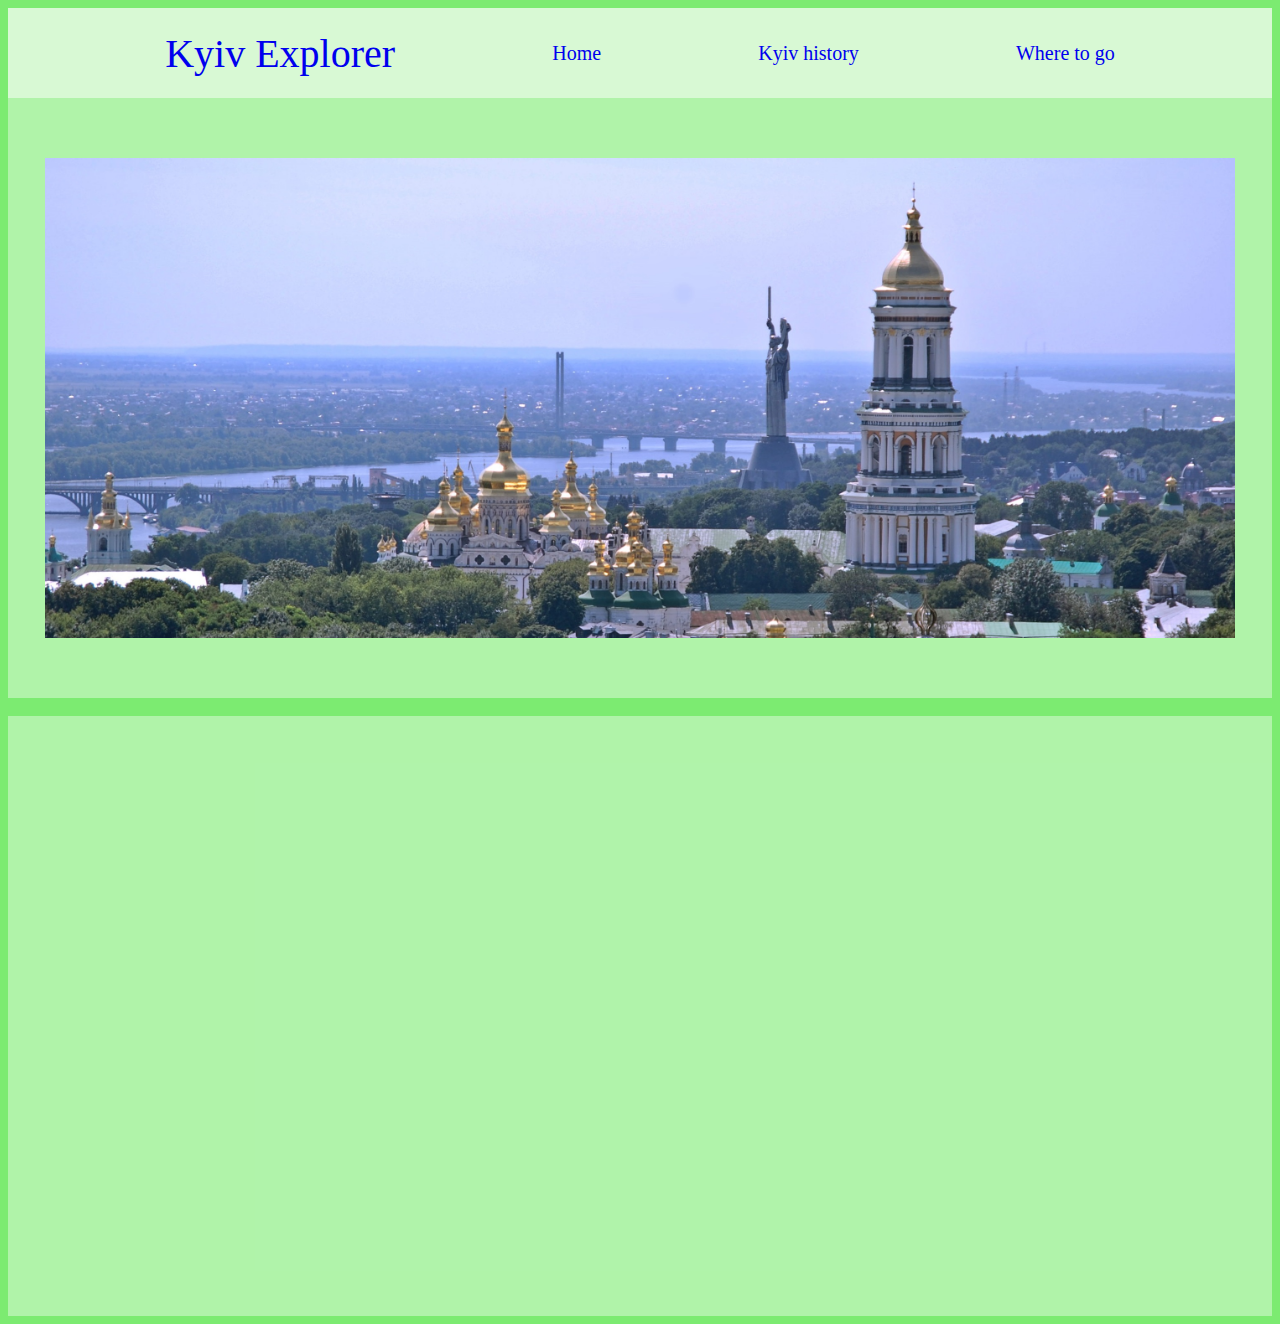
<file: index.html>
<!DOCTYPE html>
<html lang="en">
<head>
    <meta charset="UTF-8">
    <link rel="stylesheet" href="main.css">
    <title>Home</title>
</head>
<body>
    <div id="nav">
        <div class="logo">
            <a href="index.html">Kyiv Explorer</a></div>
        <a href="index.html">Home</a>
        <a href="page2.html">Kyiv history</a>
        <a href="page3.html">Where to go</a>
    </div>
    <div class="imgcontainer">
        <img src="homepage.jpg" alt="Wiev in Kyiv">
    </div>
<br>
    <div class="video_map">
        <!-- <h1> Official anthem of Kyiv city</h1> -->
        <div class="video">
            <iframe width="560" height="315" src="https://www.youtube.com/embed/Nw_jothEuwg" title="YouTube video player" frameborder="0" allow="accelerometer; autoplay; clipboard-write; encrypted-media; gyroscope; picture-in-picture" allowfullscreen></iframe></div>
        <div class="map">
        <iframe src="https://www.google.com/maps/embed?pb=!1m18!1m12!1m3!1d325113.66431964707!2d30.433813596875!3d50.46064640002185!2m3!1f0!2f0!3f0!3m2!1i1024!2i768!4f13.1!3m3!1m2!1s0x40d4cf4ee15a4505%3A0x764931d2170146fe!2z0JrQuNGX0LIsINCj0LrRgNCw0ZfQvdCwLCAwMjAwMA!5e0!3m2!1suk!2suk!4v1658794870520!5m2!1suk!2suk" width=100% height="450" style="border:0;" allowfullscreen="" loading="lazy" referrerpolicy="no-referrer-when-downgrade"></iframe></div>
    </div>
</body>
</html>
</file>
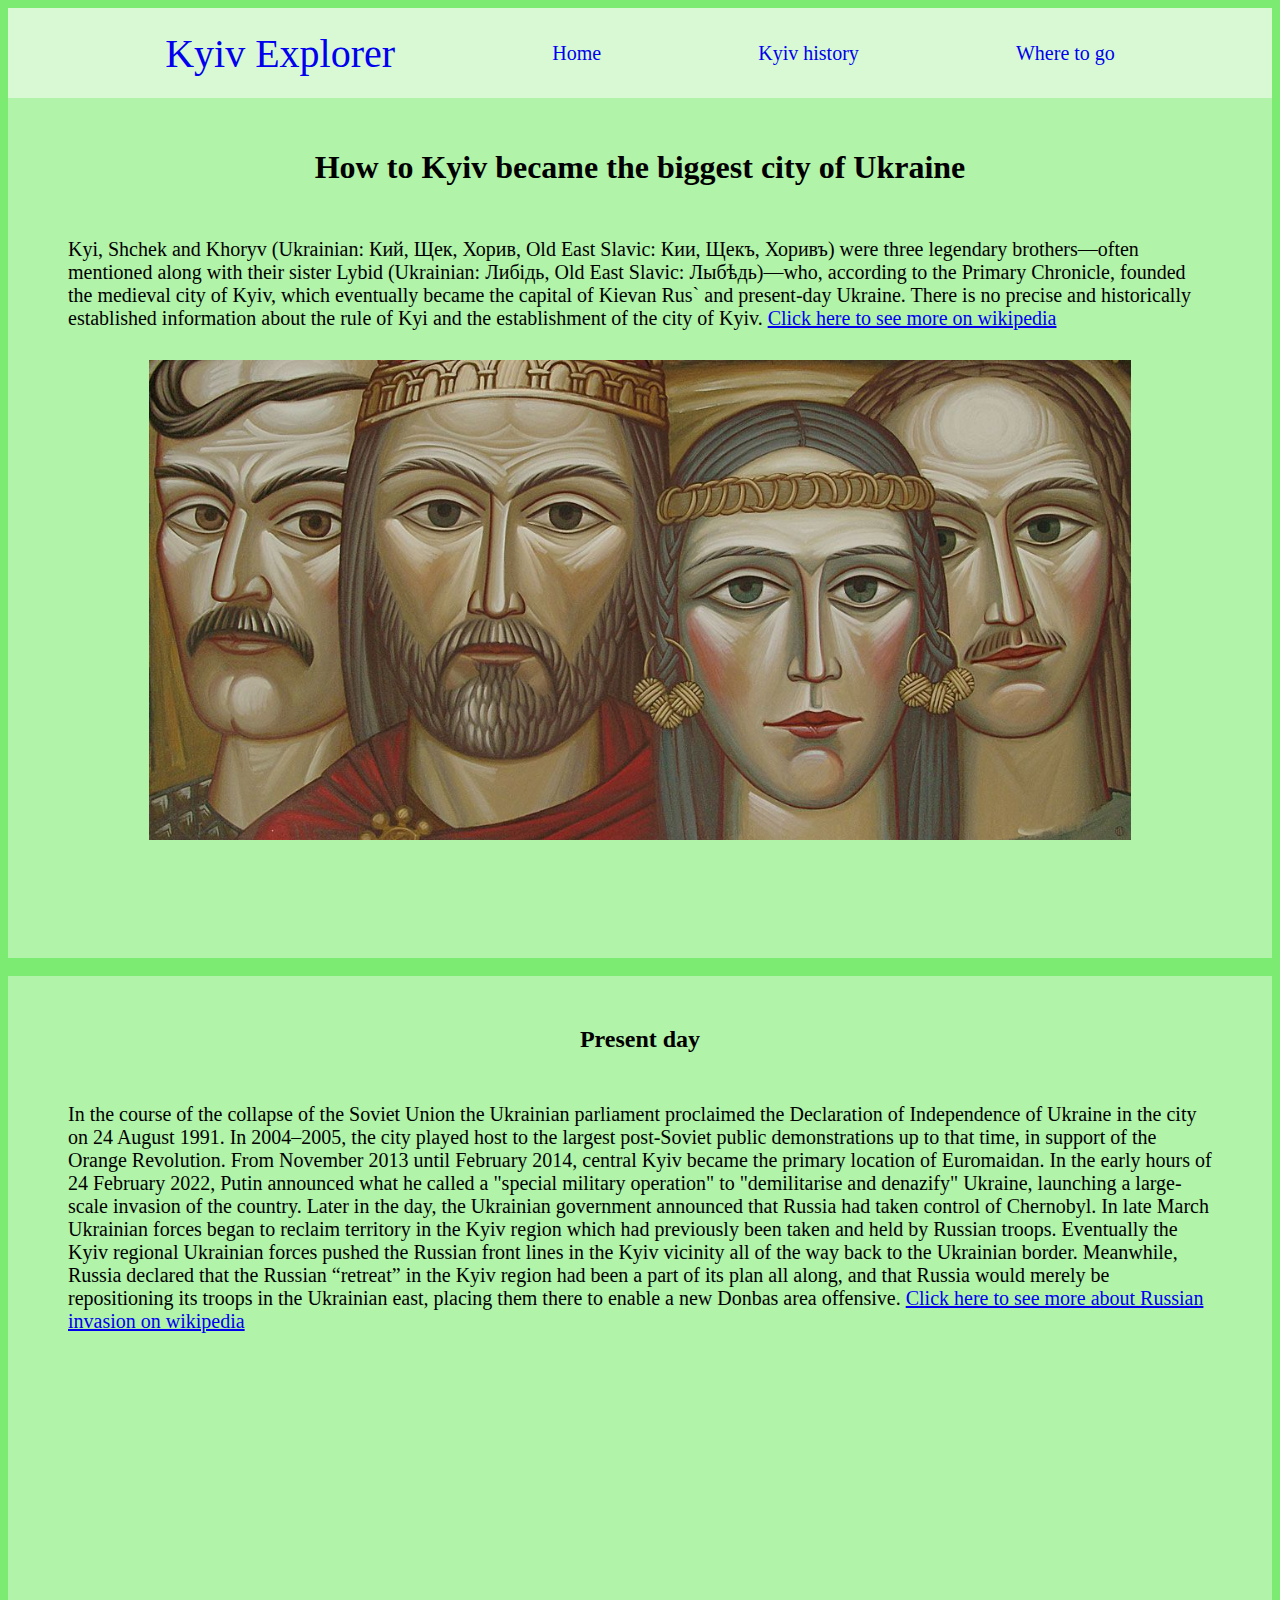
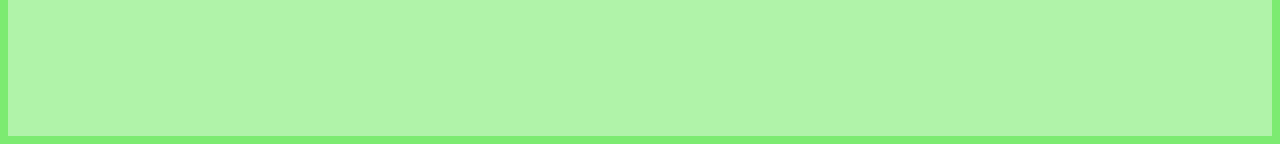
<file: page2.html>
<!DOCTYPE html>
<html lang="en">
<head>
    <meta charset="UTF-8">
    <link rel="stylesheet" href="main.css">
    <title>Kyiv history</title>
</head>
<body>    
    <div id="nav">
        <div class="logo">
            <a href="index.html">Kyiv Explorer</a></div>
        <a href="index.html">Home</a>
        <a href="page2.html">Kyiv history</a>
        <a href="page3.html">Where to go</a>
    </div>


<div class="story">
    <h1> How to Kyiv became the biggest city of Ukraine</h1>
    <div class="text_founders">
        <a> Kyi, Shchek and Khoryv (Ukrainian: Кий, Щек, Хорив, Old East Slavic: Кии, Щекъ, Хоривъ) were three legendary brothers—often mentioned along with their sister Lybid (Ukrainian: Либідь, Old East Slavic: Лыбѣдь)—who, according to the Primary Chronicle, founded the medieval city of Kyiv, which eventually became the capital of Kievan Rus` and present-day Ukraine. There is no precise and historically established information about the rule of Kyi and the establishment of the city of Kyiv.</a>
        <a href="https://en.wikipedia.org/wiki/Kyi,_Shchek_and_Khoryv" target (_blank)> Click here to see more on wikipedia</a> </div>
    <div class="pic_founders">
            <img src="trijcja.jpg" alt ="founders of Kyiv city"> 
        </div>
</div>
<br>
<div class="next_story">
    <h2>Present day</h2>
        <div class="text_present_days">
            <a> In the course of the collapse of the Soviet Union the Ukrainian parliament proclaimed the Declaration of Independence of Ukraine in the city on 24 August 1991. In 2004–2005, the city played host to the largest post-Soviet public demonstrations up to that time, in support of the Orange Revolution. From November 2013 until February 2014, central Kyiv became the primary location of Euromaidan. In the early hours of 24 February 2022, Putin announced what he called a "special military operation" to "demilitarise and denazify" Ukraine, launching a large-scale invasion of the country. Later in the day, the Ukrainian government announced that Russia had taken control of Chernobyl. In late March Ukrainian forces began to reclaim territory in the Kyiv region which had previously been taken and held by Russian troops. Eventually the Kyiv regional Ukrainian forces pushed the Russian front lines in the Kyiv vicinity all of the way back to the Ukrainian border. Meanwhile, Russia declared that the Russian “retreat” in the Kyiv region had been a part of its plan all along, and that Russia would merely be repositioning its troops in the Ukrainian east, placing them there to enable a new Donbas area offensive.</a>
            <a href="https://en.wikipedia.org/wiki/2022_Russian_invasion_of_Ukraine" target(_blank)>Click here to see more about Russian invasion on wikipedia</a>
        </div>
    <div class="video">
        <iframe width="560" height="315" src="https://www.youtube.com/embed/zYwt9scYkyo" title="YouTube video player" frameborder="0" allow="accelerometer; autoplay; clipboard-write; encrypted-media; gyroscope; picture-in-picture" allowfullscreen></iframe></div>
</div>
</body>
</html>
</file>
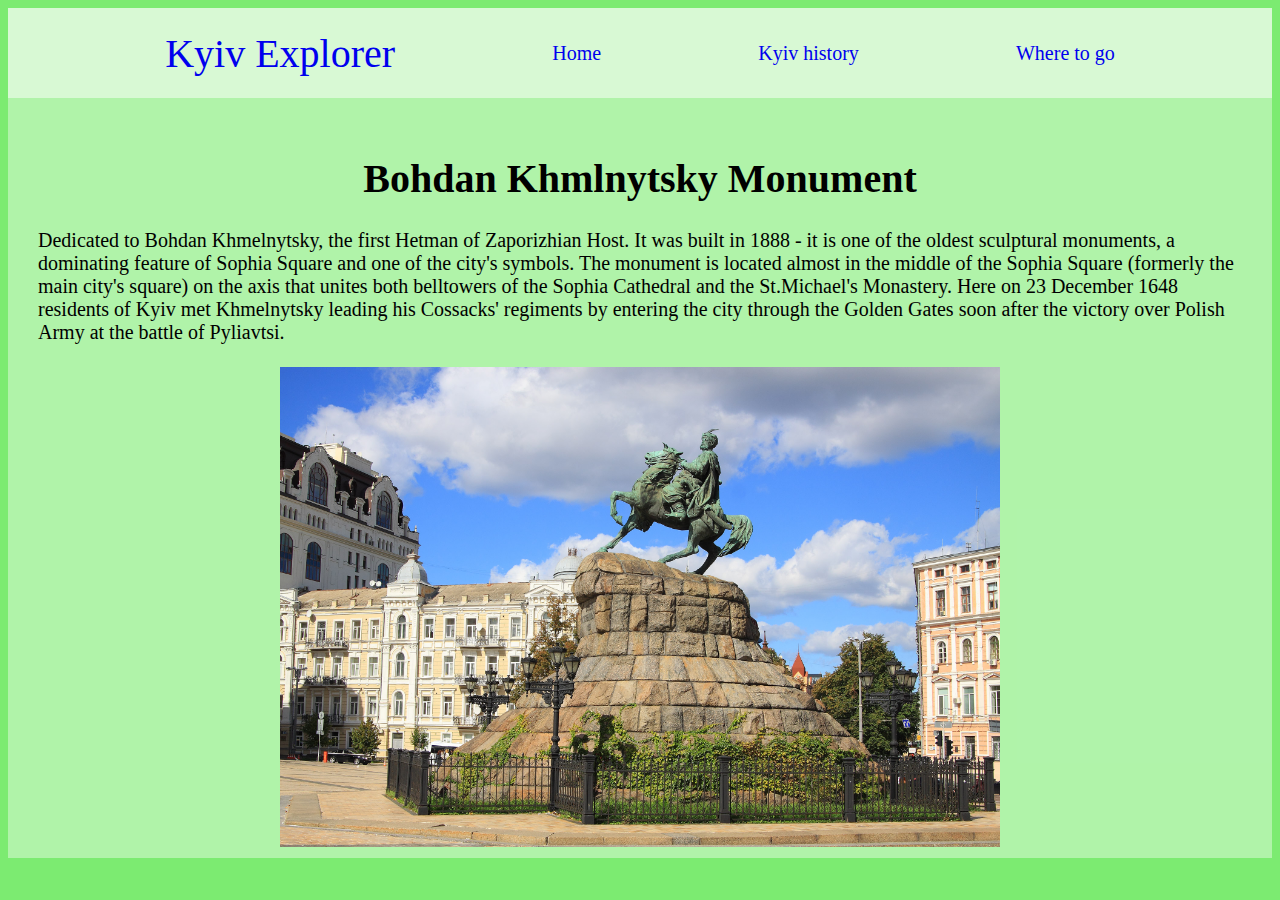
<file: page3.html>
<!DOCTYPE html>
<html lang="en">
<head>
    <meta charset="UTF-8">
    <link rel="stylesheet" href="main.css">
    <title>Where to go</title>
</head>
<body>
    <div id="nav">
        <div class="logo">
            <a href="index.html">Kyiv Explorer</a></div>
        <a href="index.html">Home</a>
        <a href="page2.html">Kyiv history</a>
        <a href="page3.html">Where to go</a>
    </div>
    <div class="monuments">
        <h1> Bohdan Khmlnytsky Monument</h1>
        <a>Dedicated to Bohdan Khmelnytsky, the first Hetman of Zaporizhian Host. It was built in 1888 - it is one  of the oldest sculptural monuments, a dominating feature of Sophia Square and one of the city's symbols.
        The monument is located almost in the middle of the Sophia Square (formerly the main city's square) on the axis that unites both belltowers of the Sophia Cathedral and the St.Michael's Monastery.
        Here on 23 December 1648 residents of Kyiv met Khmelnytsky leading his Cossacks' regiments by entering the city through the Golden Gates soon after the victory over Polish Army at the battle of Pyliavtsi.</a>
        <br>
        <div class="bohdan">
            <img src ="Bogdan.jpg" alt="Monument of Bohdan Khmelnytsky in Kyiv"></div>
    </div>
</body>
</html>
</file>
<file: main.css>
body{
    background-color: rgba(68, 227, 53, 0.7);
}
#nav{
    background-color: rgb(255, 255, 255, 0.7);
    height: 90px;
    text-decoration: none;
    font-size: 20px;
    font-family: 'Franklin Gothic Medium';
    display:flex;
    justify-content: space-evenly;
    align-items: center;
    flex-wrap: wrap;
}
#nav a{
    text-decoration: none;
}
.logo{
    text-decoration:none;
    font-size: 40px;
    color:rgb(0, 0, 0);
    align-items: center;
    font-family:Verdana;
    display:flex;
   
}
img{
    height: 480px;
    width: auto;
}


.imgcontainer{
    background-color: rgb(255, 255, 255, 0.4);
    height: 600px;
    display: flex;
    align-items: center;
    justify-content: space-around
}

.video_map{
    background-color: rgb(255, 255, 255, 0.4);
    height: 600px;
    display: flex;
    align-items: center;
    justify-content: space-around;
}

/* page 2 */

.story{
    background-color: rgb(255, 255, 255, 0.4) ;
    height: 800px;
    padding: 30px;
    display: flex;
    flex-direction: column;
    align-items: center;

}
.text_founders{
    font-size: 20px;
    font-family: 'Franklin Gothic Medium';
    padding: 30px;
}
.pic_founders{
    height: 400px;
}
.next_story{
    background-color: rgb(255, 255, 255, 0.4) ;
    height: 700px;
    padding: 30px;
    display: flex;
    flex-direction: column;
    align-items: center;
}
.text_present_days{
    font-size: 20px;
    font-family: 'Franklin Gothic Medium';
    padding: 30px;

}

/* page3 */
.monuments{
    background-color: rgb(255, 255, 255, 0.4) ;
    height: 700px;
    padding: 30px;
    font-size: 20px;
    font-family: 'Franklin Gothic Medium';
    display: flex;
    flex-direction: column;
    align-items: center;
}
</file>
